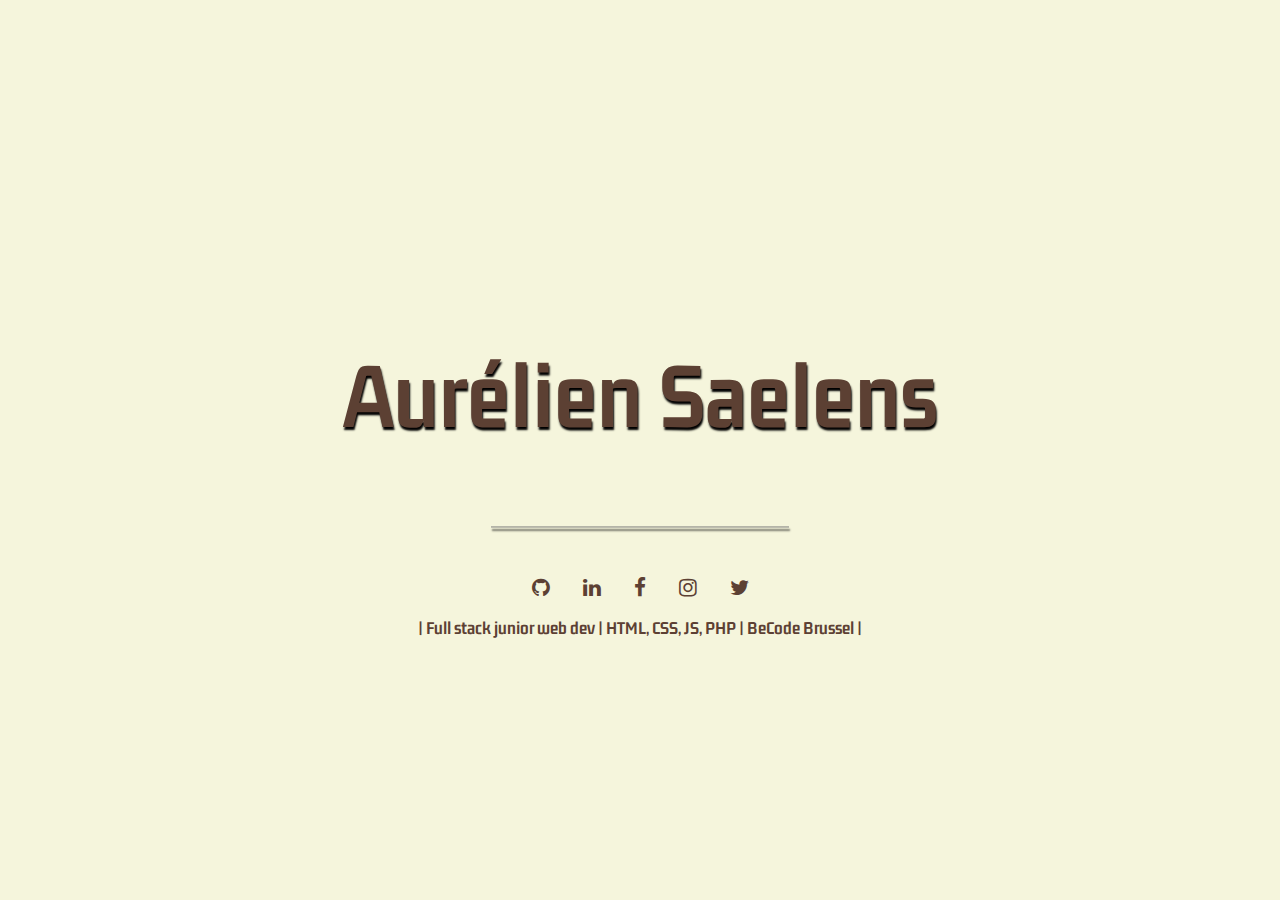
<file: index.html>
<!DOCTYPE html>
<html lang="en">
<head>
    <meta name="viewport" content="width=device-width, initial-scale=1">
    <meta charset="UTF-8">
    <meta name="description">
    <link rel="stylesheet" href="style.css">
    <link rel="stylesheet" href="https://cdnjs.cloudflare.com/ajax/libs/font-awesome/4.7.0/css/font-awesome.css">
    <link rel="stylesheet" href="https://fonts.googleapis.com/css2?family=Gemunu+Libre:wght@200&display=swap">

    <title>My landing page</title>
</head>
<body>
 
    </body>
    <div id="title">
        <h2>Aurélien Saelens</h2>
        <div id="Trait"></div>

        <div id= "icons">
            <a target="blank" href="http://www.github.com/AurelienSaelens"><i class="fa fa-github"></i></a>
            <a target="blank" href="http://www.linkedin.com/in/aurelien-saelens-1132bb221"><i class="fa fa-linkedin"></i></a>
            <a target="blank" href="http://www.facebook.com"><i class="fa fa-facebook"></i></a>
            <a target="blank" href="http://www.instagram.com/aureliensls"><i class="fa fa-instagram"></i></a>
            <a target="blank" href="http://www.twitter.com"><i class="fa fa-twitter"></i></a>
        </div>


        <h3>| Full stack junior web dev | HTML, CSS, JS, PHP | BeCode Brussel | </h3>
     
    
</body>
</html>
</file>
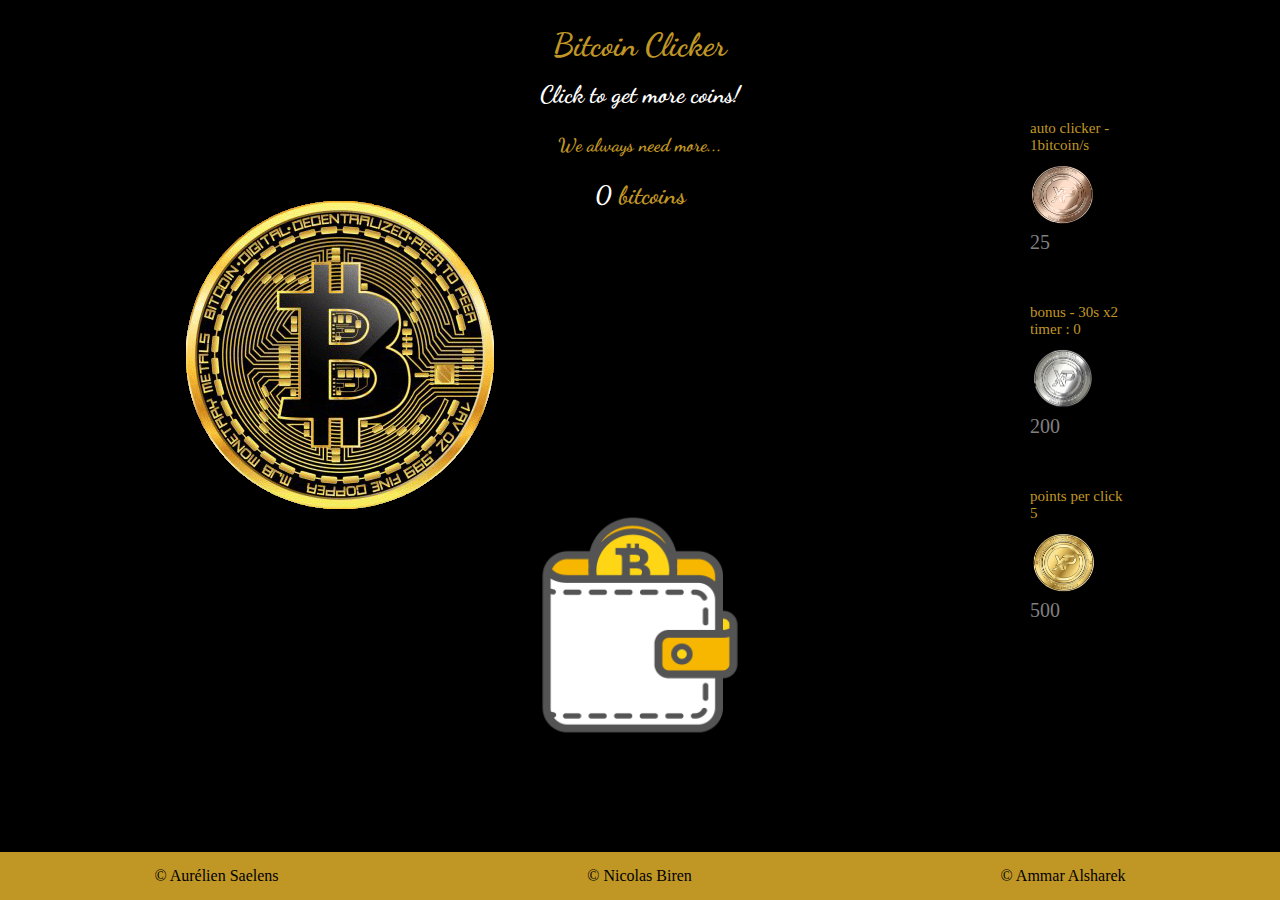
<file: bitcoinClicker/index.html>
<!DOCTYPE html>
<html lang="en">
    <head>
        <meta charset="UTF-8">
        <meta name="description">
        <meta name="viewport" content="width=device-width, initial-scale=1.0">
        <title>BITCOIN CLICKER</title>
        <link rel="stylesheet" href="style.css">
        <!-- FONT -->
        <link rel="preconnect" href="https://fonts.googleapis.com">
        <link rel="preconnect" href="https://fonts.gstatic.com" crossorigin>
        <link href="https://fonts.googleapis.com/css2?family=Dancing+Script:wght@500&family=Italianno&display=swap" rel="stylesheet">
    </head>
    <body>
        <div class="title">
            <h1>Bitcoin Clicker</h1>
            <h2>Click to get more coins!</h2>
            <h3>We always need more...</h3>
        </div>
        <header>
            <div id="scoredisplay">
                <h1 id="points-score"><span id="score">0</span>&nbsp;bitcoins</h1>
            </div>
            </section>
        </header>
        <main>
            <div class="clickercontainer">
                <img id="clickercontainer" src="media/imgprincipale.png" class="clicker" alt="Bitcoin principale">
            </div>
            <div class="row">
                <div class="row-btn">
                    <a href="#" id ="btn-autoclicker" class="btn bronze disable">
                        <p class="btn-name">auto clicker - 1bitcoin/s</p>
                        <img src="media/xpbronze 2.png" alt="Bronze coin">
                        <div class="btn-price">
                            <p><span id="autoClickerPrice">25</span><span class="money-icon"></span></p>
                        </div>
                    </a>
                </div>
                <div class="row-btn">
                    <a href="#" id ="btn-bonus" class="btn grey disable">
                        <p class="btn-name">bonus - 30s x2 timer : <span id="timer">0</span></p>
                        <img src="media/xpgrey 2.png" alt="Argent coin">
                        <div class="btn-price">
                            <p><span id="bonusPrice">200</span><span class="money-icon"></span></p>
                        </div>
                    </a>
                </div>
                <div class="row-btn">
                    <a href="#" id ="btn-multiplicator" class="btn gold disable">
                        <p class="btn-name">points per click <span id="upgrade-3">5</span></p>
                        <img src="media/imgxp 2.png" alt="Or coin">
                        <div class="btn-price">
                            <p><span id="multiplierPrice">500</span><span class="money-icon"></span></p>
                        </div>
                    </a>
                </div>
            </div>
            <div class="wallet">
                <img type="reset" width="250px" height="250px" id="reset" onclick="reset()" src="media/imgwallet.png" alt="Wallet principal">
            </div>
        </main>
        <footer>
            <p>© Aurélien Saelens</p>
            <p>© Nicolas Biren</p>
            <p>© Ammar Alsharek</p>
        </footer>
        <script src="script.js"></script>
    </body>
</html>
</file>
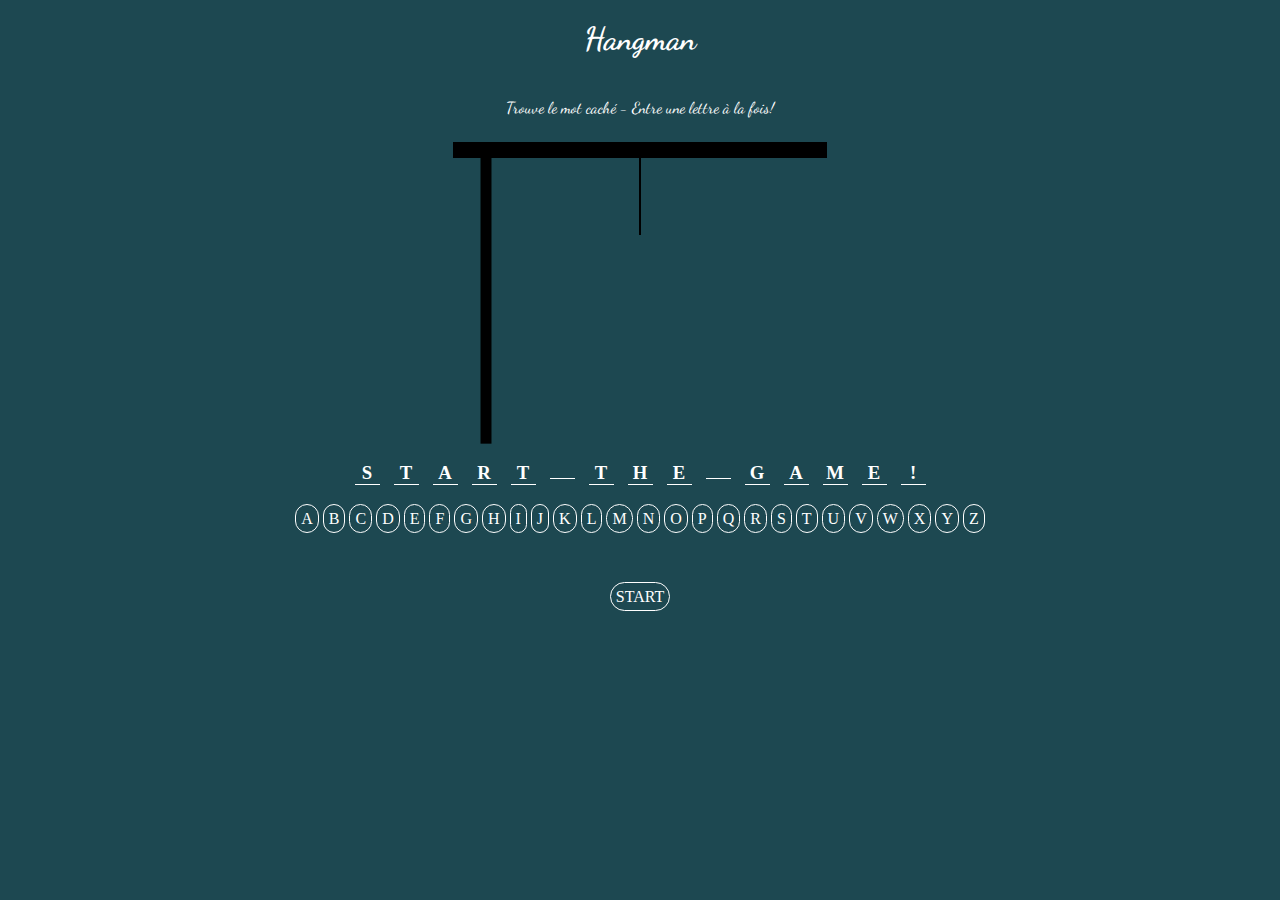
<file: HangmanGame/index.html>
<!DOCTYPE html>
<html lang="en">
<head>
    <meta charset="UTF-8">
    <meta http-equiv="X-UA-Compatible" content="IE=edge">
    <meta name="viewport" content="width=device-width, initial-scale=1.0">
    <link rel="stylesheet" href="style.css">
    <link rel="preconnect" href="https://fonts.googleapis.com">
<link rel="preconnect" href="https://fonts.gstatic.com" crossorigin>
<link href="https://fonts.googleapis.com/css2?family=Dancing+Script:wght@500&display=swap" rel="stylesheet">
    <title>Hangman</title>
</head>
<body>
    <h1>Hangman</h1>
    <p>Trouve le mot caché - Entre une lettre à la fois!</p>
    <div class="draw">
        <svg width="70" height="70" viewBox="0 0 70 70" fill="none" id="svg1" xmlns="http://www.w3.org/2000/svg">
            <circle id="Ellipse 1" cx="35" cy="35" r="35" fill="black"/>
        </svg>
        <svg width="6" height="129" viewBox="0 0 6 129" fill="none" id="svg2" xmlns="http://www.w3.org/2000/svg">
            <rect id="Rectangle 1" width="6" height="129" fill="black"/>
        </svg>
        <svg width="37" height="59" viewBox="0 0 37 59" fill="none" id="svg3" xmlns="http://www.w3.org/2000/svg">
            <rect id="Rectangle 2" x="5.51107" y="58.2601" width="6.36364" height="62.8904" transform="rotate(-150 5.51107 58.2601)" fill="black"/>
        </svg>
        <svg width="38" height="59" viewBox="0 0 38 59" fill="none" id="svg4" xmlns="http://www.w3.org/2000/svg">
            <rect id="Rectangle 3" x="37.5699" y="55.0783" width="6.36364" height="62.8904" transform="rotate(150 37.5699 55.0783)" fill="black"/>
        </svg>
        <svg width="37" height="59" viewBox="0 0 37 59" fill="none" id="svg5" xmlns="http://www.w3.org/2000/svg">
            <rect id="Rectangle 4" x="5.51107" y="58.2601" width="6.36364" height="62.8904" transform="rotate(-150 5.51107 58.2601)" fill="black"/>
        </svg>
        <svg width="38" height="59" viewBox="0 0 38 59" fill="none" id="svg6" xmlns="http://www.w3.org/2000/svg">
            <rect id="Rectangle 5" x="37.5699" y="55.0783" width="6.36364" height="62.8904" transform="rotate(150 37.5699 55.0783)" fill="black"/>
        </svg>
        <svg width="374" height="16" viewBox="0 0 374 16" fill="none" xmlns="http://www.w3.org/2000/svg">
            <rect id="Rectangle 6" width="374" height="16" fill="black"/>
        </svg>
            <svg width="2" height="93" viewBox="0 0 2 93" fill="none" xmlns="http://www.w3.org/2000/svg">
        <rect id="Rectangle 7" width="2" height="93" fill="black"/>
            </svg>
        <svg width="12" height="330" viewBox="0 0 12 361" fill="none" xmlns="http://www.w3.org/2000/svg">
            <rect id="Rectangle 8" width="12" height="330" fill="black"/>
        </svg>
    </div>
    <div class="traits" id="traits">
        <h3>S</h3>
        <h3>T</h3>
        <h3>A</h3>
        <h3>R</h3>
        <h3>T</h3>
        <h3> </h3>
        <h3>T</h3>
        <h3>H</h3>
        <h3>E</h3>
        <h3> </h3>
        <h3>G</h3>
        <h3>A</h3>
        <h3>M</h3>
        <h3>E</h3>
        <h3>!</h3>
    </div>
    <div class="buttons">
        <a href="" id="a" class="button-letter">A</a>
        <a href="" id="b" class="button-letter">B</a>
        <a href="" id="c" class="button-letter">C</a>
        <a href="" id="d" class="button-letter">D</a>
        <a href="" id="e" class="button-letter">E</a>
        <a href="" id="f" class="button-letter">F</a>
        <a href="" id="g" class="button-letter">G</a>
        <a href="" id="h" class="button-letter">H</a>
        <a href="" id="i" class="button-letter">I</a>
        <a href="" id="j" class="button-letter">J</a>
        <a href="" id="k" class="button-letter">K</a>
        <a href="" id="l" class="button-letter">L</a>
        <a href="" id="m" class="button-letter">M</a>
        <a href="" id="n" class="button-letter">N</a>
        <a href="" id="o" class="button-letter">O</a>
        <a href="" id="p" class="button-letter">P</a>
        <a href="" id="q" class="button-letter">Q</a>
        <a href="" id="r" class="button-letter">R</a>
        <a href="" id="s" class="button-letter">S</a>
        <a href="" id="t" class="button-letter">T</a>
        <a href="" id="u" class="button-letter">U</a>
        <a href="" id="v" class="button-letter">V</a>
        <a href="" id="w" class="button-letter">W</a>
        <a href="" id="x" class="button-letter">X</a>
        <a href="" id="y" class="button-letter">Y</a>
        <a href="" id="z" class="button-letter">Z</a>
    </div>
    <div id="" class="startbutton">
        <a href="" id="button-start">START</a>
    </div>
   <div class="alertdark" id="alert">
    <div class="alert">
        <h1 id="text">bravo</h1>
        <a href="" id="button-restart">RESTART</a>
    </div>
   </div>
</body>
    <script src="script.js"></script>
</html>
</file>
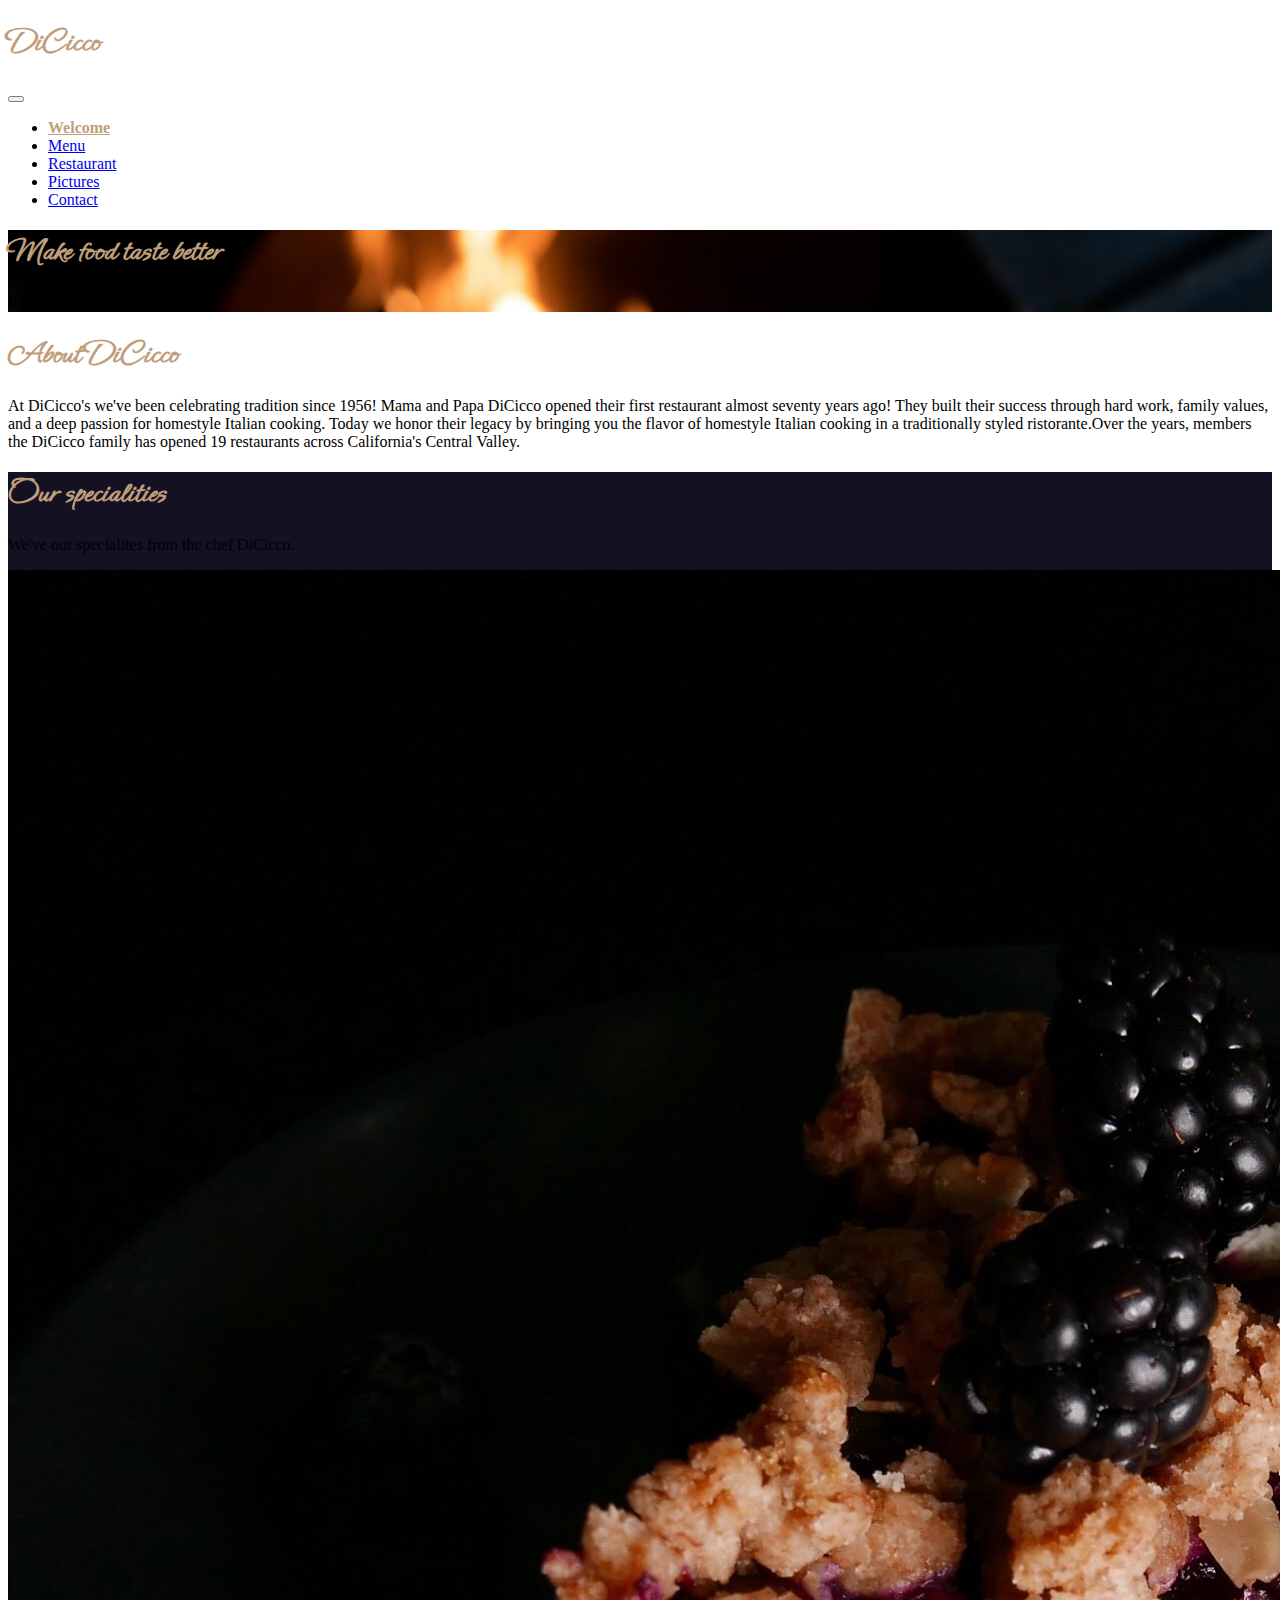
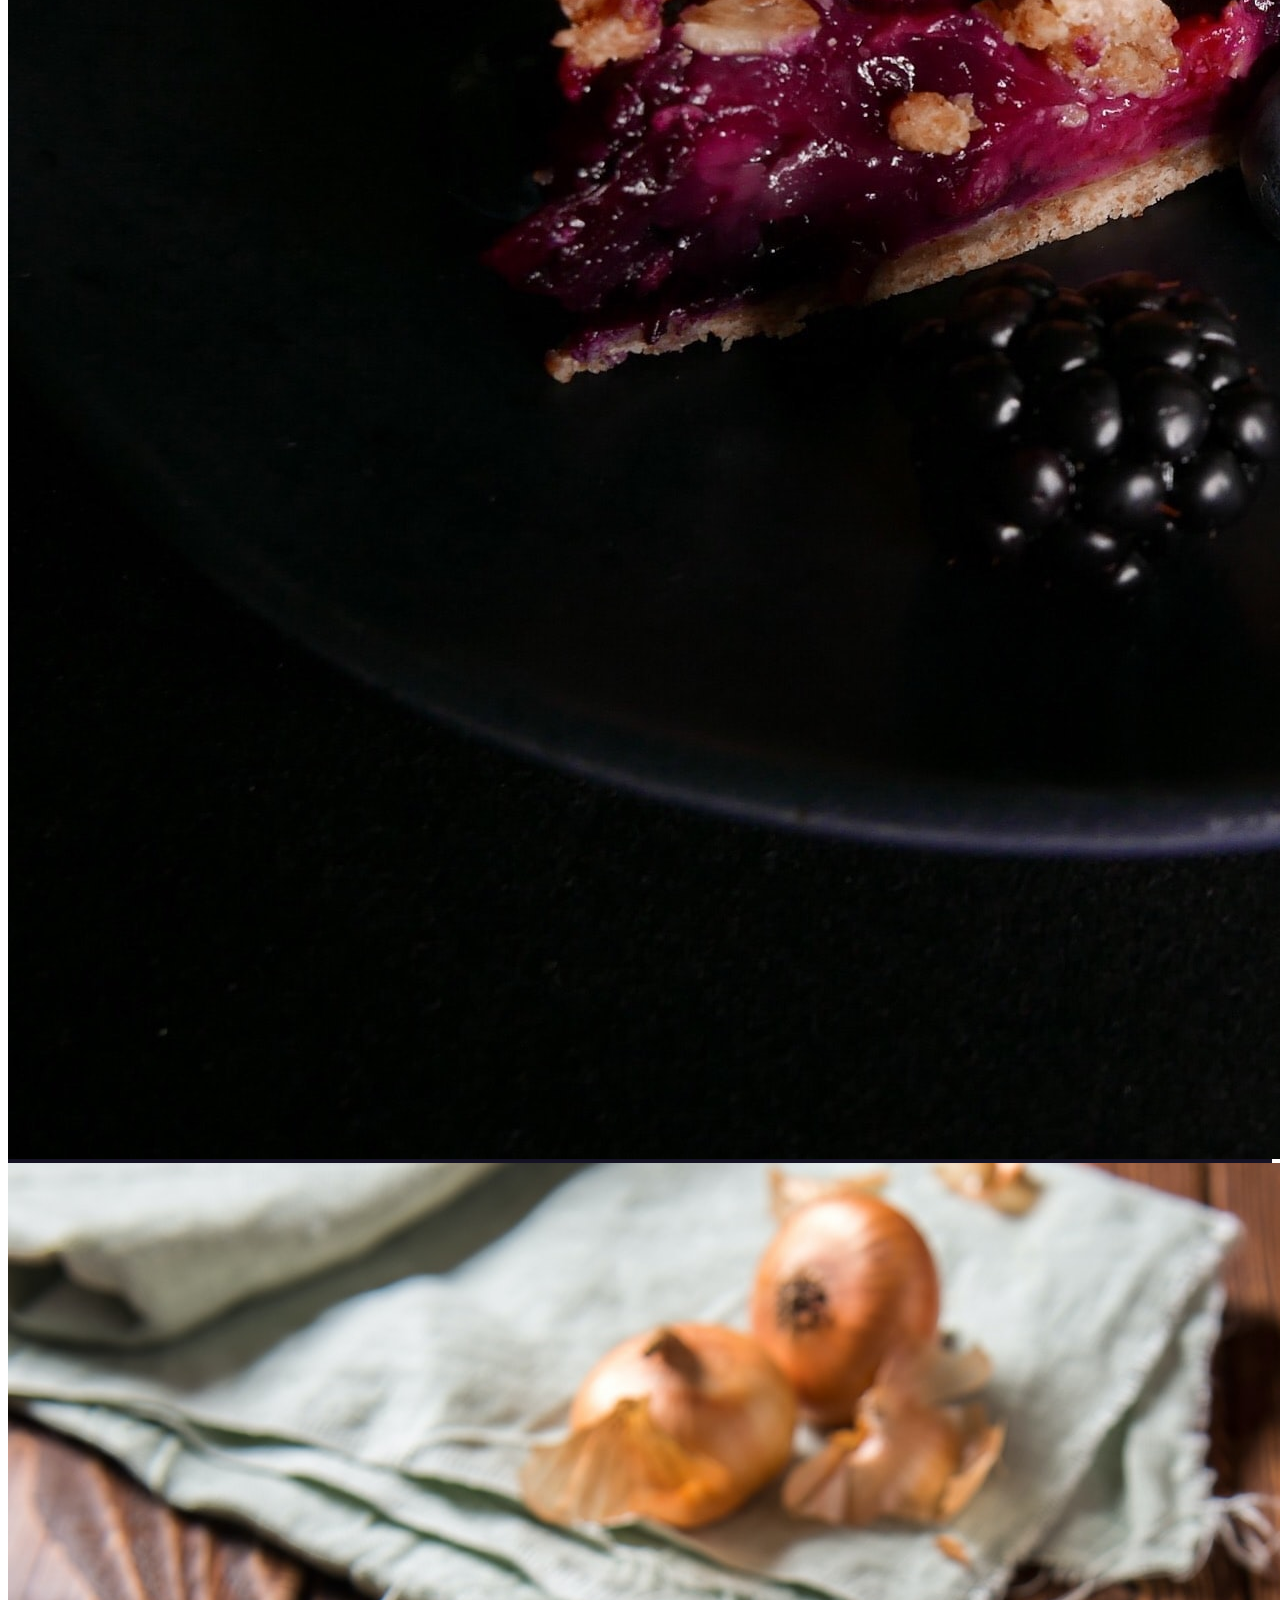
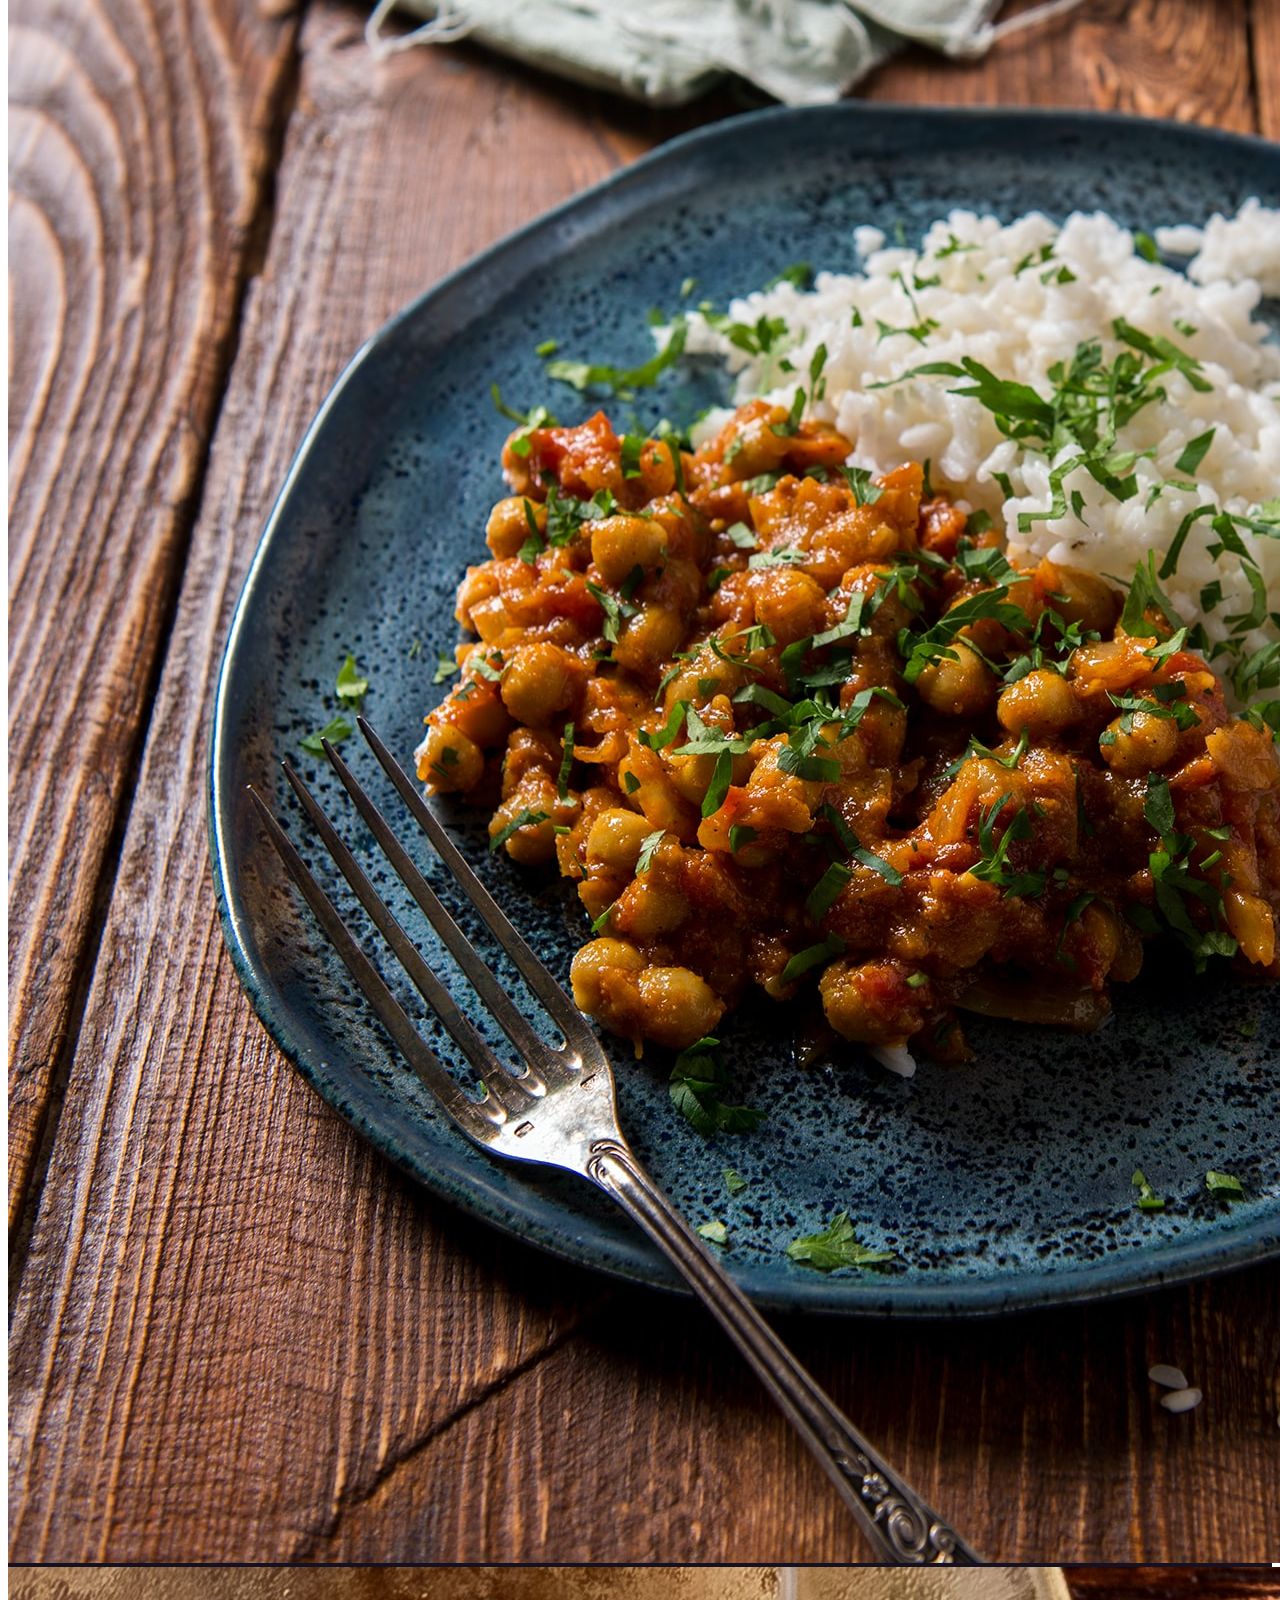
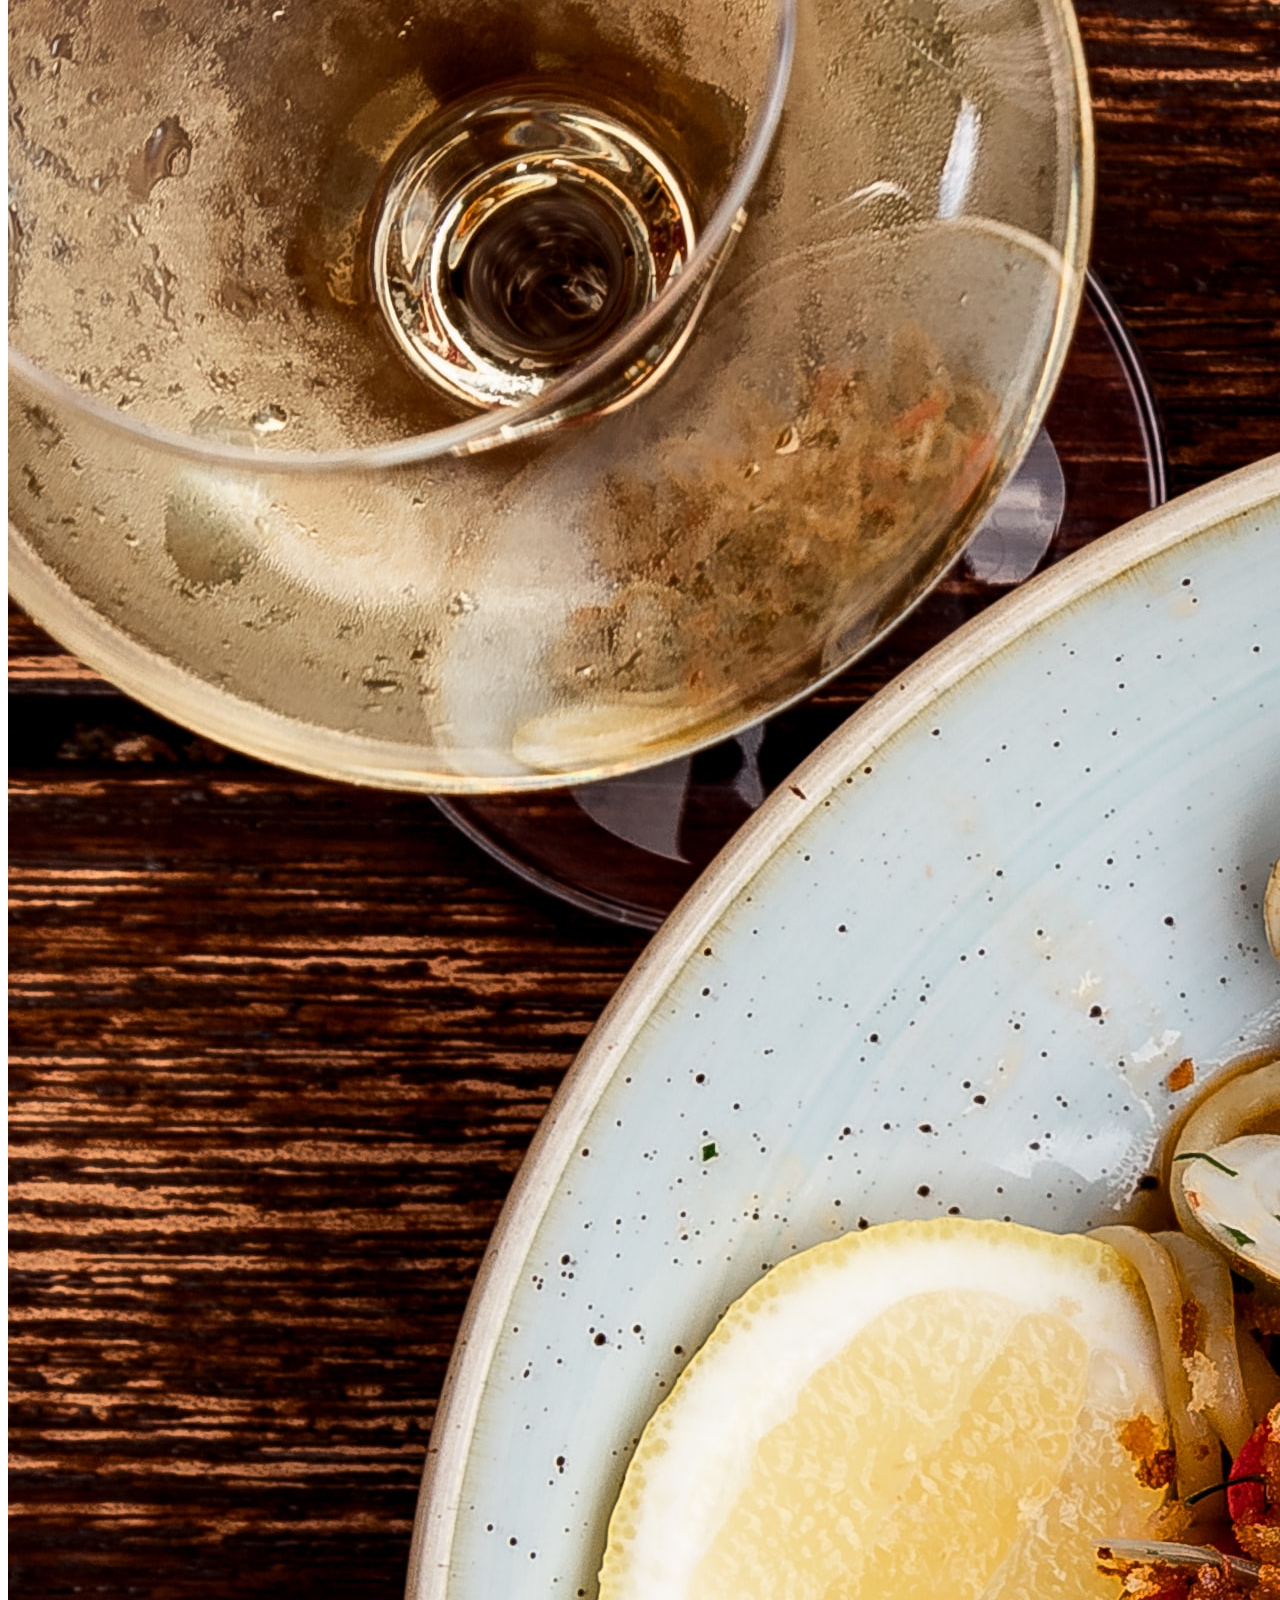
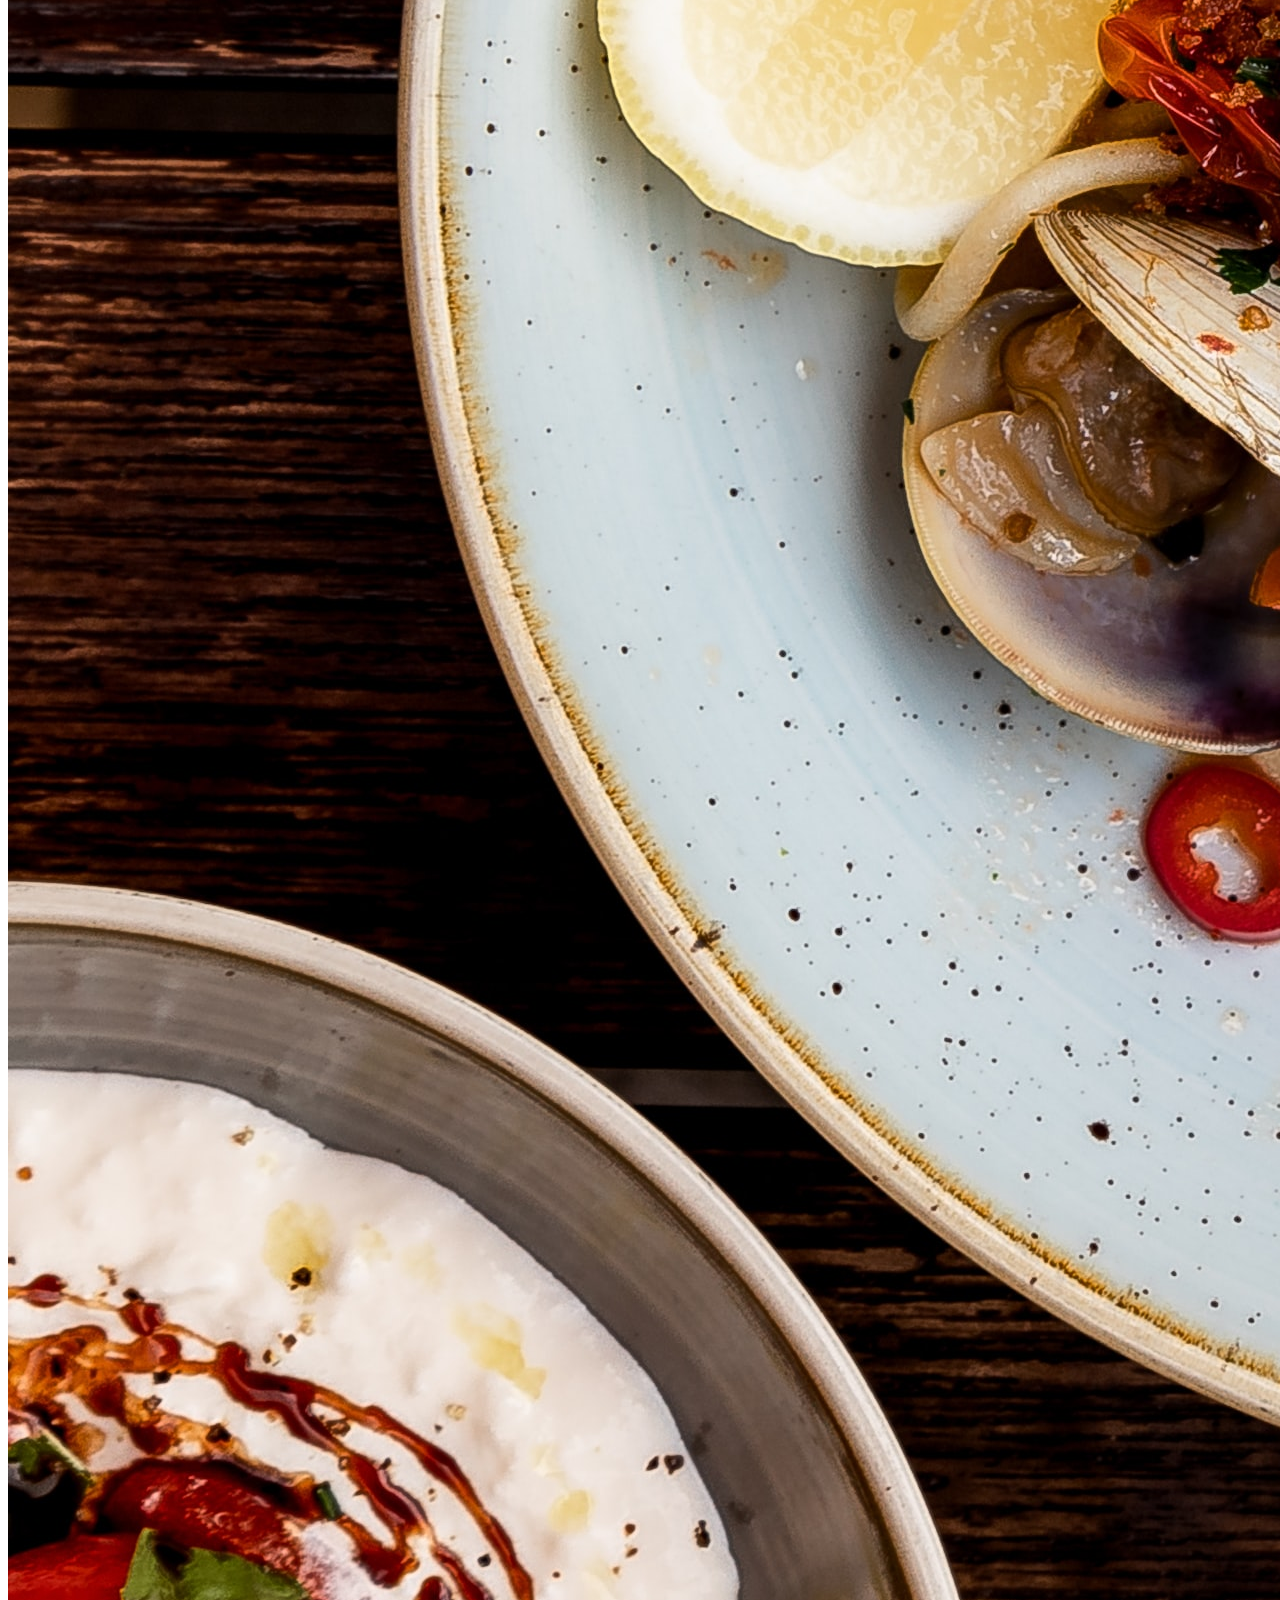
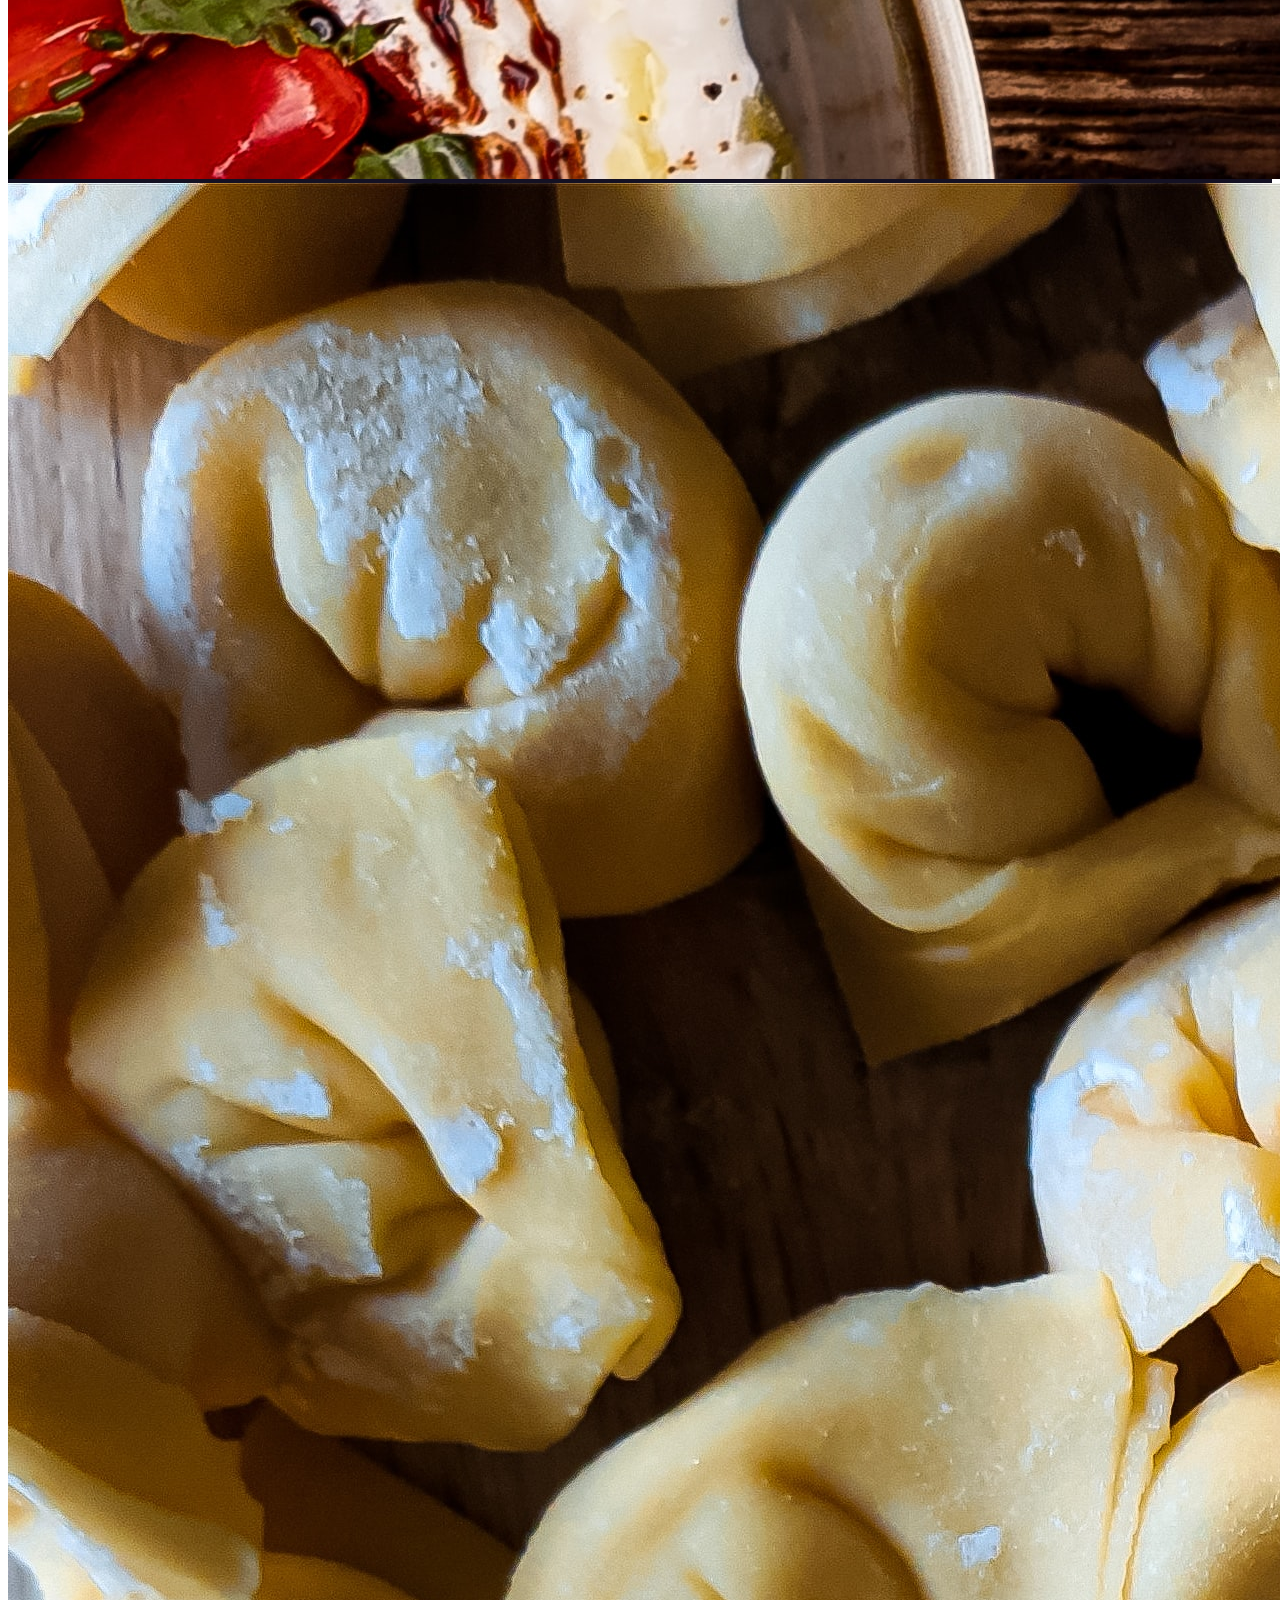
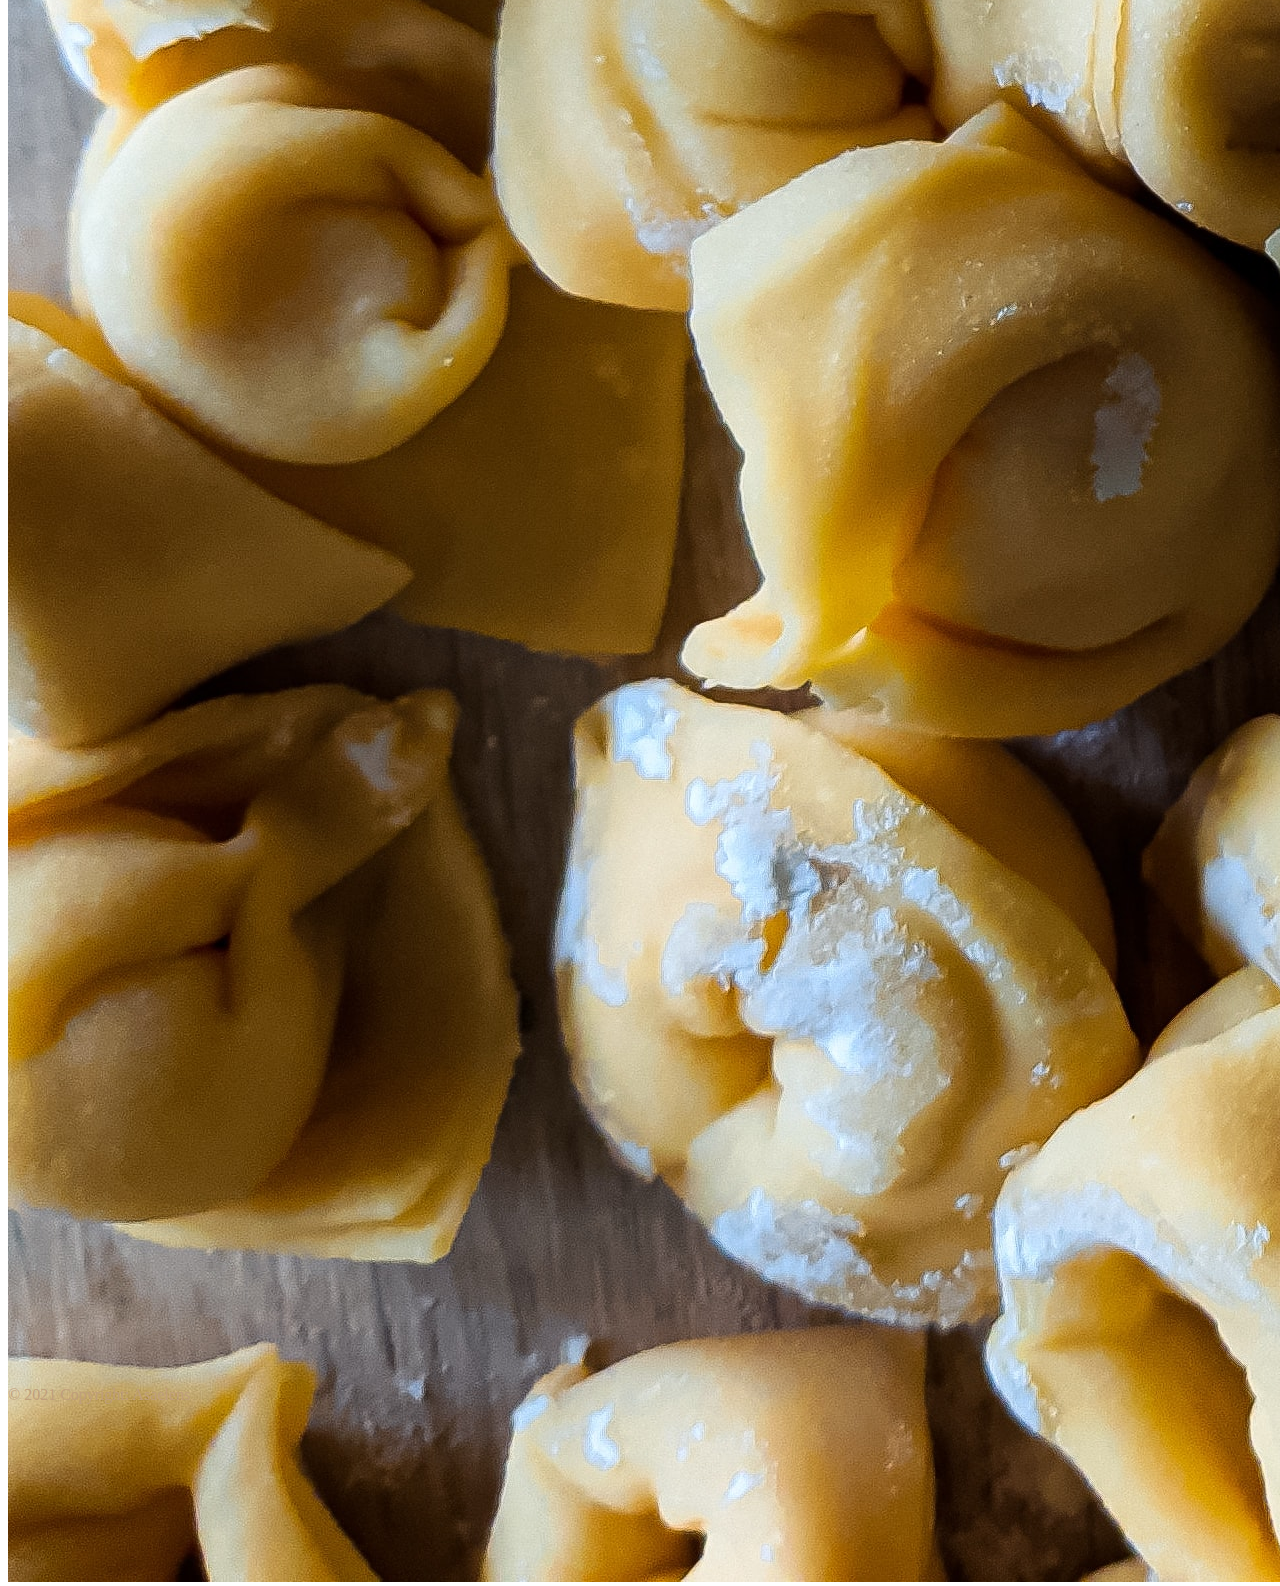
<file: Restaurant/index.html>
<!DOCTYPE html>
<html lang="en">
<head>
    <meta charset="UTF-8">
    <meta http-equiv="X-UA-Compatible" content="IE=edge">
    <meta name="viewport" content="width=device-width, initial-scale=1.0">
    <link href="https://cdn.jsdelivr.net/npm/bootstrap@5.1.3/dist/css/bootstrap.min.css" rel="stylesheet" integrity="sha384-1BmE4kWBq78iYhFldvKuhfTAU6auU8tT94WrHftjDbrCEXSU1oBoqyl2QvZ6jIW3" crossorigin="anonymous">
    <link rel="stylesheet" href="https://cdn.jsdelivr.net/npm/bootstrap@4.6.0/dist/css/bootstrap.min.css" integrity="sha384-B0vP5xmATw1+K9KRQjQERJvTumQW0nPEzvF6L/Z6nronJ3oUOFUFpCjEUQouq2+l" crossorigin="anonymous">
    <link rel="stylesheet" href="style.css">
    <!-- FONTS -->
    <link rel="preconnect" href="https://fonts.googleapis.com">
    <link rel="preconnect" href="https://fonts.gstatic.com" crossorigin>
    <link href="https://fonts.googleapis.com/css2?family=Ephesis&display=swap" rel="stylesheet">
    <link rel="stylesheet" href="https://cdnjs.cloudflare.com/ajax/libs/font-awesome/4.7.0/css/font-awesome.css">

    <title>Restaurant - Accueil</title>
</head>
<body>
    <!-- NAVBAR  -->
    <header>
        <nav class="navbar navbar-expand-lg navbar-light bg-transparent position-fixed w-100">
            <div class="container-fluid">
            <h1 class="font-ephesis font-color-gold p-2" href="index.html">DiCicco</h1>
            <button class="navbar-toggler" type="button" data-toggle="collapse" data-target="#NavbarNav">
                <span class="navbar-toggler-icon"></span>
              </button>
            <div class="collapse navbar-collapse" id="NavbarNav">
                <ul class="navbar-nav ms-auto">
                <li class="nav-item">
                    <a class="nav-link font-color-gold" href="index.html"><b>Welcome</b></a>
                </li>
                <li class="nav-item">
                    <a class="nav-link text-white" href="menu.html">Menu</a>
                </li>
                <li class="nav-item">
                    <a class="nav-link text-white" href="restaurant.html">Restaurant</a>
                </li>
                <li class="nav-item">
                    <a class="nav-link text-white" href="pictures.html">Pictures</a>
                </li>
                <li class="nav-item">
                    <a class="nav-link text-white" href="contact.html">Contact</a>
                </li>
                </ul>
            </div>
            </div>
        </nav>
    </header>
    <!-- HOMEPAGE IMG & TEXT -->    
    <div class="jumbotron jumbotron-fluid vh-100 bg-image-section1">
        <div class="position-absolute top-50 start-50 translate-middle">
            <h1 class="font-ephesis font-color-gold display-1 text-center">Make food taste better</h1>
            <p class="text-center h4 text-white">Italian specialities</p>  
        </div>
    </div>
    <!-- ABOUT US -->   
    <div class="pb-5">
            <h1 class="font-ephesis font-color-gold display-1 text-center pt-5">About DiCicco</h1>
            <div class="w-25 position-relative top-50 start-50 translate-middle-x py-5">
                <p class="text-justify text-grey text-center"> 
                    At DiCicco's we've been celebrating tradition since 1956! Mama and Papa DiCicco opened their first restaurant almost seventy years ago! They built their success through  hard work, family values, and a deep passion for homestyle Italian cooking. Today we honor their legacy by bringing you the flavor of homestyle Italian cooking in a traditionally styled ristorante.Over the years, members the DiCicco family  has opened 19 restaurants across California's Central Valley. 
                </p> 
            </div>
        </div>

        <div class="bg-color-blue py-5">
            <h1 class="font-ephesis font-color-gold display-1 text-center pt-5 ">Our specialities</h1>
            <div class="w-25 position-relative top-50 start-50 translate-middle-x">
                <p class="text-justify text-white text-center">
                    We've our specialites from the chef DiCicco.
                </p>
                <div class="lightbox">
                    <div class="row">
                      <div class="col-lg-6">
                        <img
                          src="media/specialities3.jpg"
                          alt="Lightbox image 1"
                          class="w-100 mb-2 mb-md-4 shadow-1-strong rounded"
                        />
                        <img
                          src="media/specialities2.jpg"
                          alt="Lightbox image 2"
                          class="w-100 shadow-1-strong rounded"
                        />
                      </div>
                      <div class="col-lg-6">
                        <img
                          src="media/specialities1.jpg"
                          alt="Lightbox image 3"
                          class="w-100 mb-2 mb-md-4 shadow-1-strong rounded"
                        />
                        <img
                          src="media/specialities4.jpg"
                          alt="Lightbox image 3"
                          class="w-100 shadow-1-strong rounded"
                        />
                      </div>
                    </div>
                </div>

                  <!-- FOOTER -->
                  <footer class="footer">
                  <div class="footer-copyright text-center my-4 py-3" style="color: #bf9e7b; position:relative; margin-top: -200px; margin-bottom: -300px;">© 2021 Copyright: Asaelens</div>
                </footer>
</body>
<!-- JQUERY FRAMEWORK -->
<script src="https://code.jquery.com/jquery-3.5.1.slim.min.js" integrity="sha384-DfXdz2htPH0lsSSs5nCTpuj/zy4C+OGpamoFVy38MVBnE+IbbVYUew+OrCXaRkfj" crossorigin="anonymous"></script>
<script src="https://cdn.jsdelivr.net/npm/popper.js@1.16.1/dist/umd/popper.min.js" integrity="sha384-9/reFTGAW83EW2RDu2S0VKaIzap3H66lZH81PoYlFhbGU+6BZp6G7niu735Sk7lN" crossorigin="anonymous"></script>
<script src="https://cdn.jsdelivr.net/npm/bootstrap@4.6.0/dist/js/bootstrap.min.js" integrity="sha384-+YQ4JLhjyBLPDQt//I+STsc9iw4uQqACwlvpslubQzn4u2UU2UFM80nGisd026JF" crossorigin="anonymous"></script>

<!-- MY JS FILE -->
<script src="js/js.js"></script>

</html>
</file>
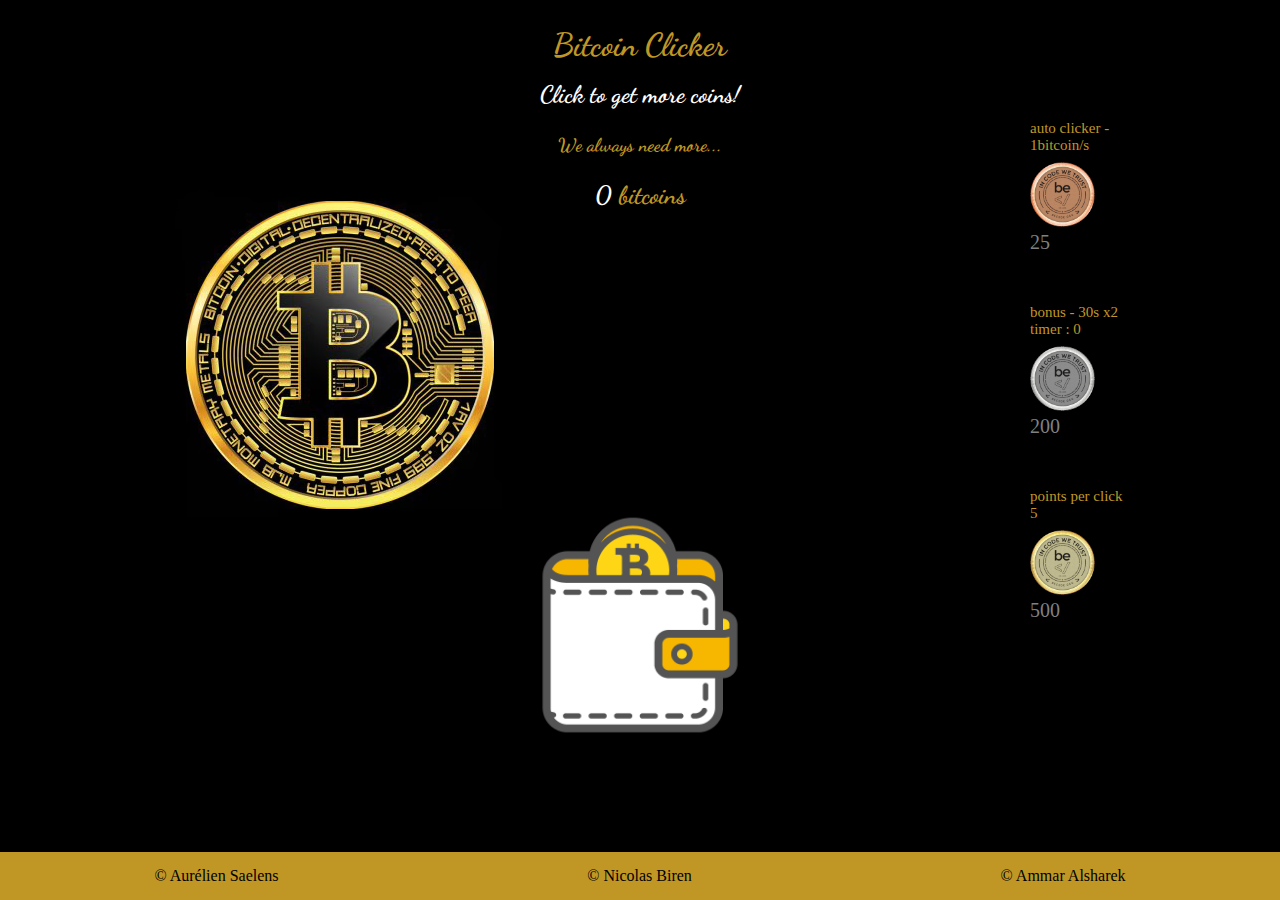
<file: Bitcoin/bitcoinClicker/index.html>
<!DOCTYPE html>
<html lang="en">
    <head>
        <meta charset="UTF-8">
        <meta name="description">
        <meta name="viewport" content="width=device-width, initial-scale=1.0">
        <title>BITCOIN CLICKER</title>
        <link rel="stylesheet" href="style.css">
        <!-- FONT -->
        <link rel="preconnect" href="https://fonts.googleapis.com">
        <link rel="preconnect" href="https://fonts.gstatic.com" crossorigin>
        <link href="https://fonts.googleapis.com/css2?family=Dancing+Script:wght@500&family=Italianno&display=swap" rel="stylesheet">
    </head>
    <body>
        <div class="title">
            <h1>Bitcoin Clicker</h1>
            <h2>Click to get more coins!</h2>
            <h3>We always need more...</h3>
        </div>
        <header>
            <div id="scoredisplay">
                <h1 id="points-score"><span id="score">0</span>&nbsp;bitcoins</h1>
            </div>
            </section>
        </header>
        <main>
            <div class="clickercontainer">
                <img id="clickercontainer" src="media/imgprincipale.avif" class="clicker" alt="Bitcoin principale">
            </div>
            <div class="row">
                <div class="row-btn">
                    <a href="#" id ="btn-autoclicker" class="btn bronze disable">
                        <p class="btn-name">auto clicker - 1bitcoin/s</p>
                        <img src="media/xpbronze.avif" alt="Bronze coin">
                        <div class="btn-price">
                            <p><span id="autoClickerPrice">25</span><span class="money-icon"></span></p>
                        </div>
                    </a>
                </div>
                <div class="row-btn">
                    <a href="#" id ="btn-bonus" class="btn grey disable">
                        <p class="btn-name">bonus - 30s x2 timer : <span id="timer">0</span></p>
                        <img src="media/xpargent.avif" alt="Argent coin">
                        <div class="btn-price">
                            <p><span id="bonusPrice">200</span><span class="money-icon"></span></p>
                        </div>
                    </a>
                </div>
                <div class="row-btn">
                    <a href="#" id ="btn-multiplicator" class="btn gold disable">
                        <p class="btn-name">points per click <span id="upgrade-3">5</span></p>
                        <img src="media/xpor.avif" alt="Or coin">
                        <div class="btn-price">
                            <p><span id="multiplierPrice">500</span><span class="money-icon"></span></p>
                        </div>
                    </a>
                </div>
            </div>
            <div class="wallet">
                <img type="reset" width="250px" height="250px" id="reset" onclick="reset()" src="media/imgwallet.png" alt="Wallet principal">
            </div>
            <!-- Falling Bitcoin to wallet-->
            <div class="fallingcoin">
                <img class="becoin" src="media/imgprincipale.avif">
            </div>
             <!-- /Falling Bitcoin to wallet-->
        </main>
        <footer>
            <p>© Aurélien Saelens</p>
            <p>© Nicolas Biren</p>
            <p>© Ammar Alsharek</p>
        </footer>
        <script src="script.js"></script>
    </body>
</html>
</file>
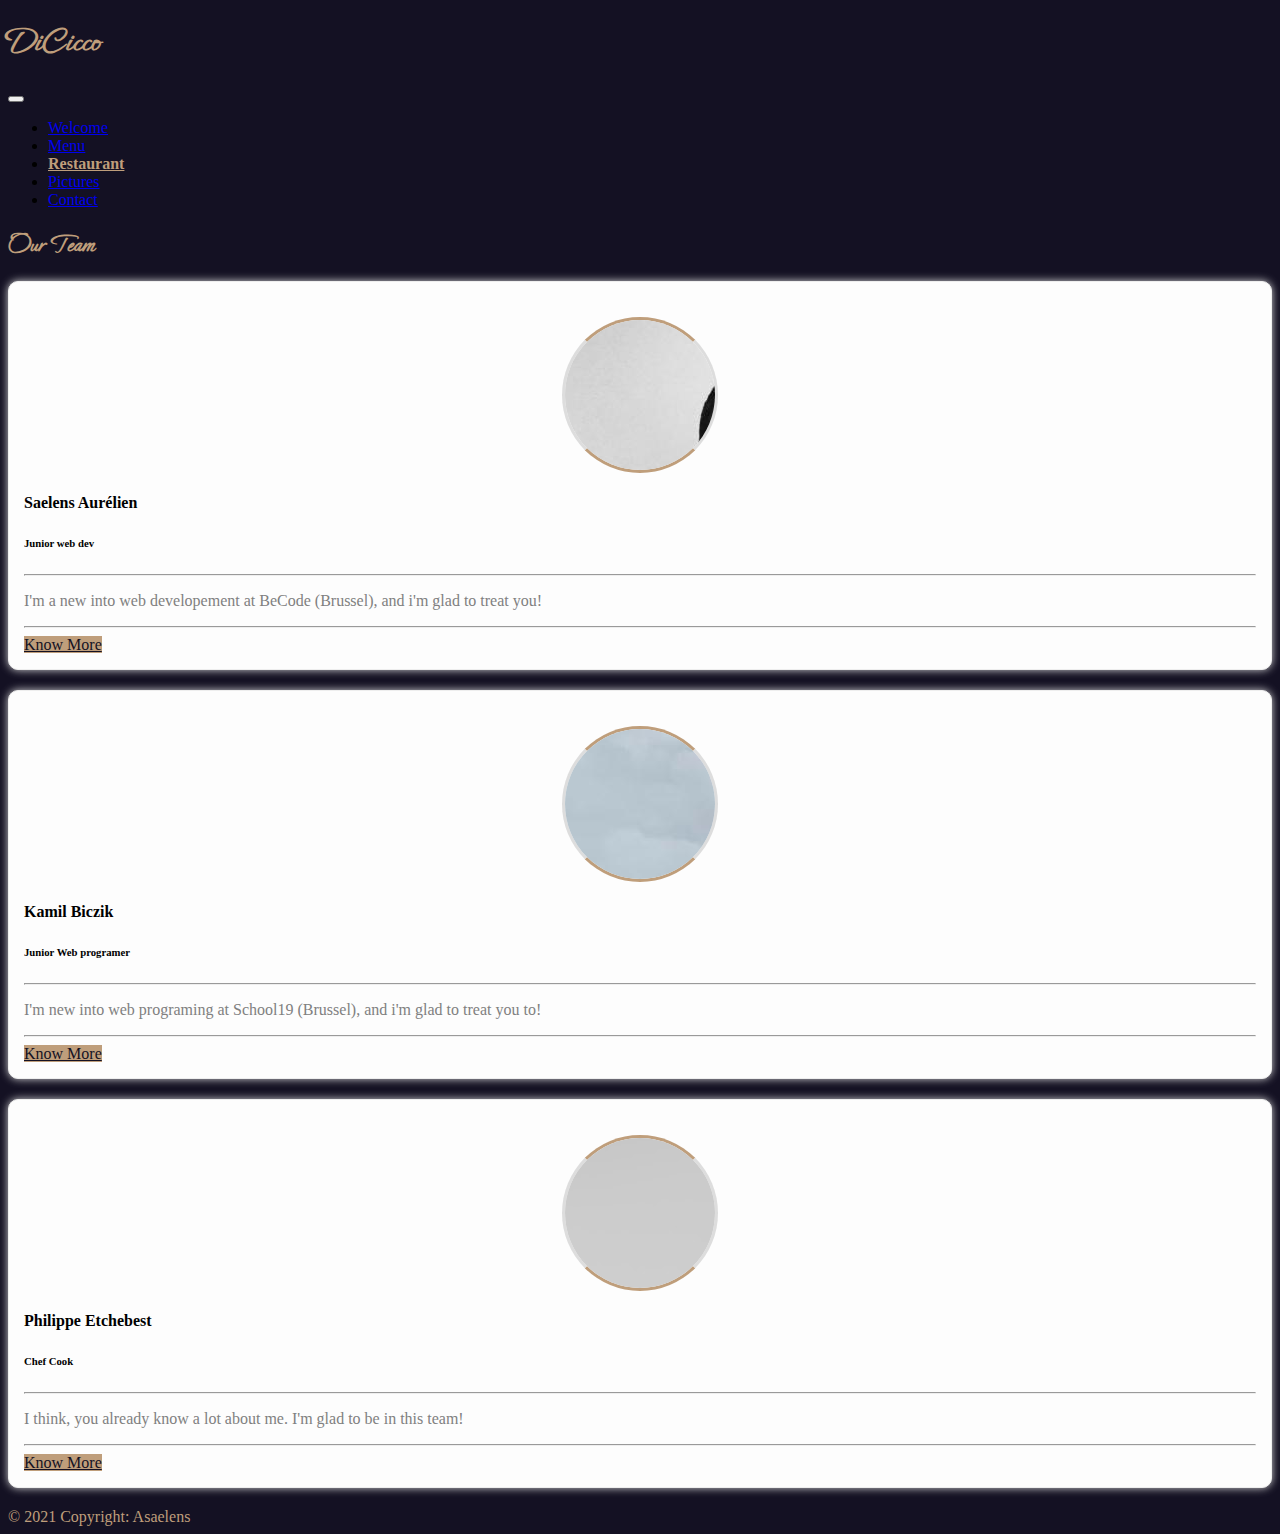
<file: Restaurant/restaurant.html>
<!DOCTYPE html>
<html lang="en">
<head>
    <meta charset="UTF-8">
    <meta http-equiv="X-UA-Compatible" content="IE=edge">
    <meta name="viewport" content="width=device-width, initial-scale=1.0">
    <link href="https://cdn.jsdelivr.net/npm/bootstrap@5.1.3/dist/css/bootstrap.min.css" rel="stylesheet" integrity="sha384-1BmE4kWBq78iYhFldvKuhfTAU6auU8tT94WrHftjDbrCEXSU1oBoqyl2QvZ6jIW3" crossorigin="anonymous">
    <link rel="stylesheet" href="https://cdn.jsdelivr.net/npm/bootstrap@4.6.0/dist/css/bootstrap.min.css" integrity="sha384-B0vP5xmATw1+K9KRQjQERJvTumQW0nPEzvF6L/Z6nronJ3oUOFUFpCjEUQouq2+l" crossorigin="anonymous">
    <link rel="stylesheet" href="style.css">
    <!-- FONTS -->
    <link rel="preconnect" href="https://fonts.googleapis.com">
    <link rel="preconnect" href="https://fonts.gstatic.com" crossorigin>
    <link href="https://fonts.googleapis.com/css2?family=Ephesis&display=swap" rel="stylesheet">
    <link rel="stylesheet" href="https://cdnjs.cloudflare.com/ajax/libs/font-awesome/4.7.0/css/font-awesome.css">
    <title>Restaurant</title>
</head>
<body style="background-color: #141123;">

        <!-- NAVBAR -->
        <header>
            <nav class="navbar navbar-expand-lg navbar-light bg-transparent position-fixed w-100">
                <div class="container-fluid">
                <h1 class="font-ephesis font-color-gold p-2" href="menu.html">DiCicco</h1>
                <button class="navbar-toggler" type="button" data-toggle="collapse" data-target="#NavbarNav">
                    <span class="navbar-toggler-icon"></span>
                  </button>
                <div class="collapse navbar-collapse" id="NavbarNav">
                    <ul class="navbar-nav ms-auto">
                    <li class="nav-item">
                        <a class="nav-link text-white" href="index.html">Welcome</a>
                    </li>
                    <li class="nav-item">
                        <a class="nav-link text-white" href="menu.html">Menu</a>
                    </li>
                    <li class="nav-item">
                        <a class="nav-link font-color-gold" href="restaurant.html"><b>Restaurant</b></a>
                    </li>
                    <li class="nav-item">
                        <a class="nav-link text-white" href="pictures.html">Pictures</a>
                    </li>
                    <li class="nav-item">
                        <a class="nav-link text-white" href="contact.html">Contact</a>
                    </li>
                    </ul>
                </div>
                </div>
            </nav>
        </header>
            <div class="container">
                <div class="row">
                    <div class="col-sm-6 offset-sm-3 mt-4 mt-5 mb-3">
                        <h2 class="font-ephesis font-color-gold display-1 text-center pt-5">Our Team</h2>
                    </div>
                </div>
        
                <div class="row">
                    <div class="col-md-4">
                        <div class="card-box text-center">
                            <div class="user-pic">
                                <img src="media/aurel.jpeg" class="img-fluid" alt="User Pic">
                            </div>
                            <h4>Saelens Aurélien</h4>
                            <h6>Junior web dev</h6>
                            <hr>
                            <p>I'm a new into web developement at BeCode (Brussel), and i'm glad to treat you!</p>
                            <hr>
                            <a href="https://github.com/aureliensaelens" target="_blank" class="btn" style="background-color: #bf9e7b; color:#141123" >Know More</a>
                        </div>
                    </div>
        
                    <div class="col-md-4">
                        <div class="card-box text-center">
                            <div class="user-pic">
                                <img src="media/kamil.jpeg" class="img-fluid" alt="User Pic">
                            </div>
                            <h4>Kamil Biczik</h4>
                            <h6>Junior Web programer</h6>
                            <hr>
                            <p>I'm new into web programing at School19 (Brussel), and i'm glad to treat you to! </p>
                            <hr>
                            <a href="https://github.com/KamilBczk" target="_blank" class="btn" style="background-color: #bf9e7b; color:#141123" >Know More</a>
                        </div>
                    </div>
        
                    <div class="col-md-4">
                        <div class="card-box text-center">
                            <div class="user-pic">
                                <img src="media/philipo.jpeg" class="img-fluid" alt="User Pic">
                            </div>
                            <h4>Philippe Etchebest</h4>
                            <h6>Chef Cook</h6>
                            <hr>
                            <p>I think, you already know a lot about me. I'm glad to be in this team!</p>
                            <hr>
                            <a href="https://philippe-etchebest.com/" target="_blank" class="btn" style="background-color: #bf9e7b; color:#141123" >Know More</a>
                        </div>
                    </div>
                </div>
            </div>
            <footer class="footer">
                <div class="footer-copyright text-center my-4 py-3" style="color: #bf9e7b;">© 2021 Copyright: Asaelens</div>
              </footer>
        </body>
        <!-- JQUERY FRAMEWORK -->
<script src="https://code.jquery.com/jquery-3.5.1.slim.min.js" integrity="sha384-DfXdz2htPH0lsSSs5nCTpuj/zy4C+OGpamoFVy38MVBnE+IbbVYUew+OrCXaRkfj" crossorigin="anonymous"></script>
<script src="https://cdn.jsdelivr.net/npm/popper.js@1.16.1/dist/umd/popper.min.js" integrity="sha384-9/reFTGAW83EW2RDu2S0VKaIzap3H66lZH81PoYlFhbGU+6BZp6G7niu735Sk7lN" crossorigin="anonymous"></script>
<script src="https://cdn.jsdelivr.net/npm/bootstrap@4.6.0/dist/js/bootstrap.min.js" integrity="sha384-+YQ4JLhjyBLPDQt//I+STsc9iw4uQqACwlvpslubQzn4u2UU2UFM80nGisd026JF" crossorigin="anonymous"></script>

<!-- MY JS FILE -->
<script src="js/js.js"></script>
</html>
</file>
<file: style.css>
#title {
    position: absolute;
    top: 50%;
    left: 50%;
    transform: translate(-50%, -50%);
    margin: auto;
    font-family: 'Gemunu Libre', sans-serif;
}

body {
    background-color: beige;
}

h3 {
    text-align: center;
    color: #5C4033;
}
h2 {
    font-family: 'Gemunu Libre', sans-serif;
    text-align: center;
    color:#5C4033;
    font-size: 6em;
    margin-top: 100px;
    text-shadow: 1px 3px 2px black;
}

#Trait {
    height: 1px;
    width: 50%;
    margin: 50px auto;
    background-color: grey;
    text-shadow: 1px 3px 2px black;
    box-shadow: 1px 3px 2px black;   
}

#icons {
    text-align: center;
}
#icons a {
    display: inline-block;
    padding: 0 15px;
    font-size: 1.3em;
    color:#5C4033;
}
#icons a:hover {
    transform: scale(1.5);
    transition: 0.1s;
}
</file>
<file: HangmanGame/style.css>
* {
    padding: 0;
    margin: 0;
}

body {
    background-color: #1d4851;
    color: #FFF;
}

h1, p {
    text-align: center;
    padding: 20px 0;
    font-family: 'Dancing Script', cursive;
}

a {
    color: inherit;
    text-decoration: none;
    padding: 5px ;
    border: 1px solid #FFF;
    border-radius: 50px;
}

.draw {
    position: relative;
    height: 300px;
}
.draw svg {
    display: flex;
}
.draw svg:nth-child(1) {
    position: absolute;
    left: 50%;
    transform: translateX(-50%);
    top: 60px;
    display: none;
}
.draw svg:nth-child(2) {
    position: absolute;
    left: 50%;
    transform: translateX(-50%); 
    top: 125px;
    display: none;
}
.draw svg:nth-child(3) {
    position: absolute;
    left: 50%;
    transform: translateX(calc(-100% + 3px)); 
    top: 147px;
    display: none;
}
.draw svg:nth-child(4) {
    position: absolute;
    left: 50%;
    transform: translateX(-3px); 
    top: 147px;
    display: none;
}
.draw svg:nth-child(5) {
    position: absolute;
    left: 50%;
    transform: translateX(calc(-100% + 3px)); 
    top: 250px;
    display: none;
}
.draw svg:nth-child(6) {
    position: absolute;
    left: 50%;
    transform: translateX(-3px); 
    top: 250px;
    display: none;
}
.draw svg:nth-child(7) {
    position: absolute;
    left: 50%;
    transform: translateX(-50%);
    top: 5px;
}
.draw svg:nth-child(8) {
    position: absolute;
    left: 50%;
    transform: translateX(-50%);
    top: 5px;
}
.draw svg:nth-child(9) {
    position: absolute;
    left: 38%;
    transform: translateX(-50%);
    top: 5px;
}

.traits {
    text-align: center;
    padding: 25px 0;
}
.traits h3 {
    display: inline-block;
    width: 25px;
    position: relative;
    border-bottom: 1px solid #FFF;
    margin: 0 5px;
    text-align: center;
}

.buttons {
    text-align: center;
}
.startbutton {
    text-align: center;
    padding-top: 60px;
}
.buttons .button-red {
    background-color: grey;
}
.buttons .button-green {
    background-color: green;
}

.alertdark {
    display: none;
    position: absolute;
    width: 100%;
    height: 100vh;
    z-index: 99;
    background-color: rgba(0,0,0,0.6);
    top: 0;
    left: 0;
}
.alert {
    position: relative;
    left: 50%;
    top: 50%;
    width: 300px;
    height: 200px;
    background-color: #1d4851;
    transform: translate(-50%, -50%);
    z-index: 99;
    border-radius: 10px;
}
.alert a, .alert h1 {
    position: absolute;
    left: 50%;
    transform: translateX(-50%);
}
.alert h1 {
    top: 25px;
}
.alert a {
    top: 125px;
}

@media screen and (max-width: 992px) {
    body {
      background-color: #197092;
    }
    a {
        display: inline-table;
    }
    .alert {
        background-color:#197092 ;
    }
}
@media screen and (max-width: 600px) {
    a {
        display: inline-table;
    }
    body {
        background-color: #808000;
    }
    h3 {
        display: block; 
        text-align: center;
    }
    .alert {
        background-color:#808000;
    }
}
</file>
<file: Restaurant/style.css>
/* Initialize the variables */
:root {
    --font-ephesis:'Ephesis', cursive;

    --color-gold: #bf9e7b;
    --color-blue: #141123;
}
/* Initialize the font classes */
.font-ephesis {
    font-family: var(--font-ephesis);
}

.font-color-gold, .navbar-light .navbar-nav .font-color-gold, .navbar-light .navbar-nav .font-color-gold:hover {
    color: var(--color-gold);
}

.bg-image-section1 {
    background-image: url(media/home_image.jpg);
    background-size: cover;
    background-position: top center;
}

.bg-color-blue {
    background-color: var(--color-blue);
}

.active-header {
    background-color: rgba(0, 0, 0, 0.8);
    transition: .5s;
}

.navbar {
    z-index: 99;
}

.numbers {
    position: inherit;
    color: var(--color-gold);
    text-align: center;
    background-color: black;
    border-color: black;
  }

  .numbers span {
    font-size: 4em;
}
 
  .map-container-6{
        overflow:hidden;
        padding-bottom:56.25%;
        position:relative;
        height:0;
        }
        .map-container-6 iframe{
        left:0;
        top:0;
        height:100%;
        width:100%;
        position:absolute;
        }

        /* RESTAURANT */
.user-pic {
    width: 150px;
    height: 150px;
    overflow: hidden;
    border-radius: 100%;
    margin: 20px auto 20px;
    border-left: 3px solid #ddd;
    border-right: 3px solid #ddd;
    border-top: 3px solid var(--color-gold);
    border-bottom: 3px solid var(--color-gold);
    transition: 0.5s;
}
.card-box:hover .user-pic {
    transform: scale(1.1);
}
.card-box {
    padding: 15px;
    background-color: #fdfdfd;
    margin: 20px 0px;
    border-radius: 10px;
    border: 1px solid #eee;
    box-shadow: 0px 0px 8px 0px #d4d4d4;
    transition: 0.5s;
}
.card-box:hover {
	border: 1px solid var(--color-gold);
}
.card-box p {
    color: #808080;
}
</file>
<file: Bitcoin/bitcoinClicker/style.css>
/* VARIABLES */

:root {
    --color-gold: #c09725;
    --color-black: #000;
    --color-white: #FFF;
    --color-grey: #808080;
}
/* Bitcoin falling to wallet*/

.becoin {
    width: 100%;
    height: auto;
    visibility:hidden;
}

.fallingcoin{
    visibility: visible;
    left: 38%;
    position:absolute;
    top:80px;
    width:23%;
    height: auto;
    animation: drop 0.3s ease forwards;
    animation-iteration-count: 1;
}

  @keyframes drop{
    
    0%{opacity: 0}
    100%{transform: translateY(200px)}
    
  }

/* RESET */ 

a {
    text-decoration: none;
    color: inherit;
}

body {
    height: 100vh;
}

* {
    padding: 0;
    margin: 0;
}

/* STYLE */

body {
    background-color: var(--color-black);
}
.title {
    padding-top: 20px;
    text-align: center;
}

h1, h3 {
    color: var(--color-gold);
}

h2 {
    color: var(--color-white);
}

h1, h2, h3 {
    font-family: 'Dancing Script', cursive;
    line-height: 50px;
}

#scoredisplay h1{
    font-size: 25px;
}

#scoredisplay span {
    color: var(--color-white);
}

#points-score {
    text-align: center;
}

.clickercontainer {
    position: relative;
    width: 380px;
    height: 380px;
    float: left;
    margin-left: 150px;
    top: -55px;
}

.clickercontainer img {
    width: 380px;
    height: 380px;
}

.row {
    position: relative;
    width: 100px;
    float: right;
    margin-right: 150px;
    top: -150px;
}

.row .row-btn {
    padding-top: 50px;
}
.row img {
    width: 65px;
    height: 65px;
    left: 50%;
    padding-top: 8px;
}

span.active {
    color: var(--color-white);
}

.wallet {
    position: absolute;
    clear: both;
    width: 250px;
    height: 250px;
    left: 50%;
    transform: translateX(-50%);
    bottom: 150px;
}

img:hover {
    transform: scale(1.02);
}

img:active {
    transform: scale(0.98);
}

footer {
    display: flex;
    flex-direction: row;
    justify-content: space-around;
    position: absolute;
    bottom: 0;
    left: 0;
    width: 100%;
    padding: 15px 0;
    background-color: var(--color-gold);
}

.btn-price {
    color: var(--color-grey);
    
}

.row p {
    font-size: 15px;
}

.btn-name {
    color: var(--color-gold);
}

.btn-price p {
    font-size: 20px;
}

@media screen and (max-width: 1000px) {
    body {
        height: auto;
    }
    .clickercontainer {
        float: none;
        margin: 0;
        position: relative;
        left: 50%;
        transform: translateX(-50%);
        top: 0;
    }
    .row {
        position: relative;
        float: none;
        width: 300px;
        left: 50%;
        transform: translateX(-50%);
        top: 10px;
    }
    .row .row-btn {
        float: left;
        width: 100px;
        padding: 0;
    }
    .wallet {
        position: relative;
        bottom: 0;
        top: 10px;
    }
    footer {
        position: relative;
        top: 20px;
    }
}
</file>
<file: bitcoinClicker/style.css>
/* VARIABLES */

:root {
    --color-gold: #c09725;
    --color-black: #000;
    --color-white: #FFF;
    --color-grey: #808080;
}

/* RESET */ 

a {
    text-decoration: none;
    color: inherit;
}

body {
    height: 100vh;
}

* {
    padding: 0;
    margin: 0;
}

/* STYLE */

body {
    background-color: var(--color-black);
}
.title {
    padding-top: 20px;
    text-align: center;
}

h1, h3 {
    color: var(--color-gold);
}

h2 {
    color: var(--color-white);
}

h1, h2, h3 {
    font-family: 'Dancing Script', cursive;
    line-height: 50px;
}

#scoredisplay h1{
    font-size: 25px;
}

#scoredisplay span {
    color: var(--color-white);
}

#points-score {
    text-align: center;
}

.clickercontainer {
    position: relative;
    width: 380px;
    height: 380px;
    float: left;
    margin-left: 150px;
    top: -55px;
}

.clickercontainer img {
    width: 380px;
    height: 380px;
}

.row {
    position: relative;
    width: 100px;
    float: right;
    margin-right: 150px;
    top: -150px;
}

.row .row-btn {
    padding-top: 50px;
}
.row img {
    width: 65px;
    height: 65px;
    left: 50%;
    padding-top: 8px;
}

span.active {
    color: var(--color-white);
}

.wallet {
    position: absolute;
    clear: both;
    width: 250px;
    height: 250px;
    left: 50%;
    transform: translateX(-50%);
    bottom: 150px;
}

img:hover {
    transform: scale(1.02);
}

img:active {
    transform: scale(0.98);
}

footer {
    display: flex;
    flex-direction: row;
    justify-content: space-around;
    position: absolute;
    bottom: 0;
    left: 0;
    width: 100%;
    padding: 15px 0;
    background-color: var(--color-gold);
}

.btn-price {
    color: var(--color-grey);
    
}

.row p {
    font-size: 15px;
}

.btn-name {
    color: var(--color-gold);
}

.btn-price p {
    font-size: 20px;
}

@media screen and (max-width: 1000px) {
    body {
        height: auto;
    }
    .clickercontainer {
        float: none;
        margin: 0;
        position: relative;
        left: 50%;
        transform: translateX(-50%);
        top: 0;
    }
    .row {
        position: relative;
        float: none;
        width: 300px;
        left: 50%;
        transform: translateX(-50%);
        top: 10px;
    }
    .row .row-btn {
        float: left;
        width: 100px;
        padding: 0;
    }
    .wallet {
        position: relative;
        bottom: 0;
        top: 10px;
    }
    footer {
        position: relative;
        top: 20px;
    }
}
</file>
